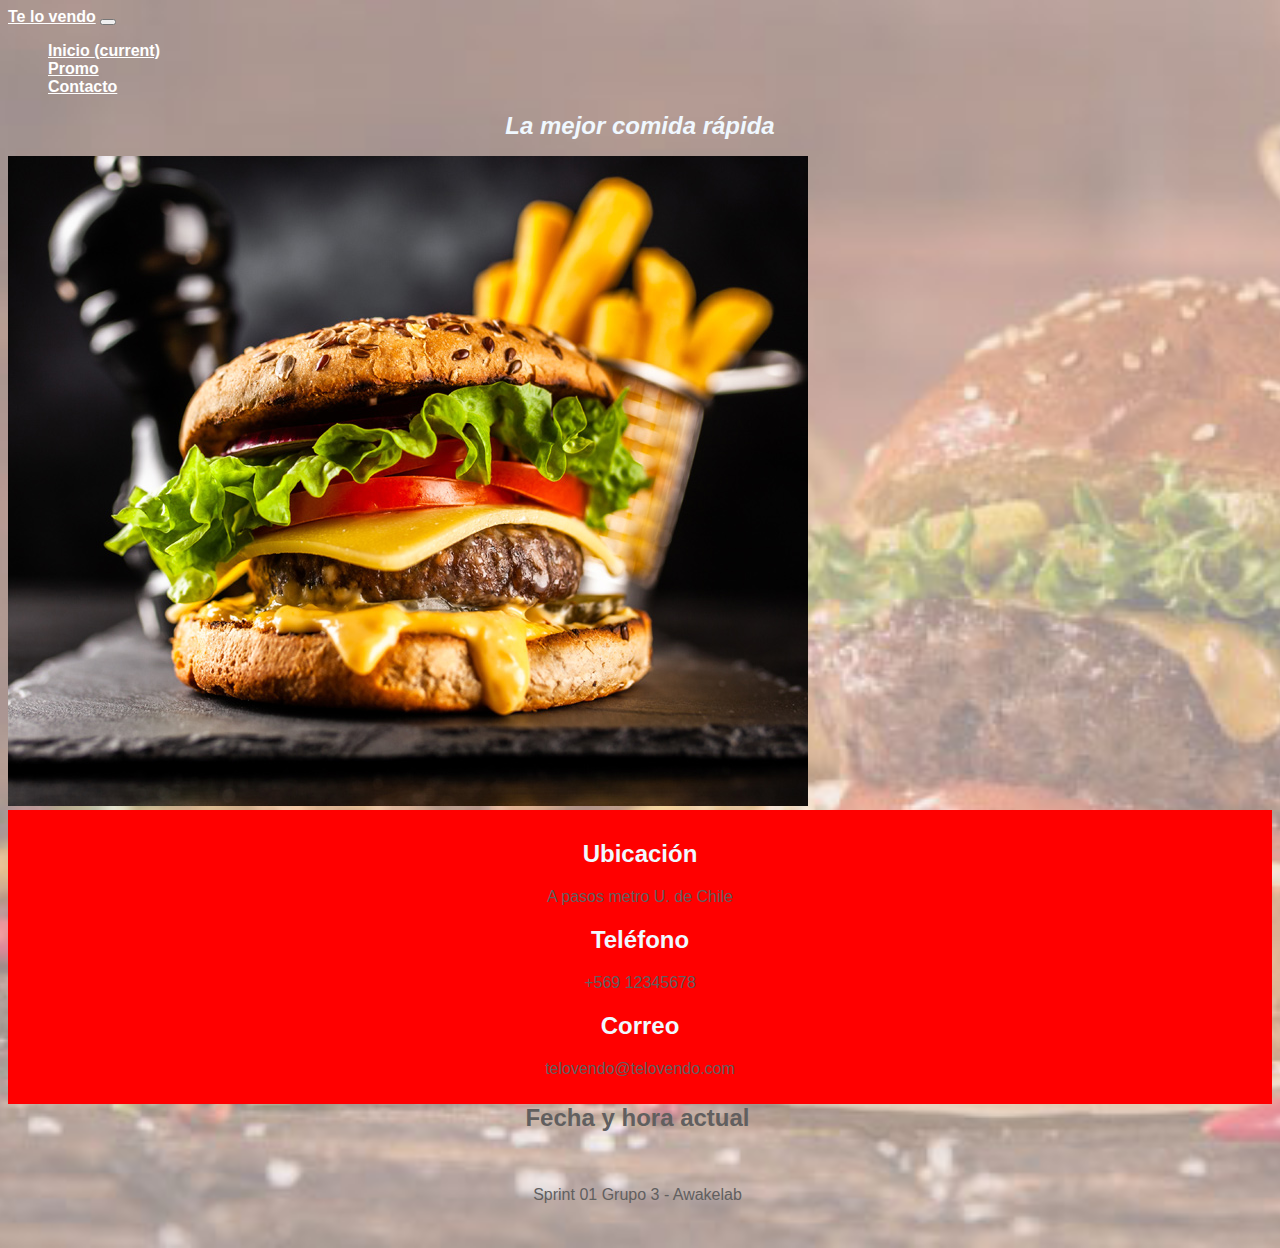
<file: index.html>
<!DOCTYPE html>
<html lang="en">
<head>
    <meta charset="UTF-8">
    <meta http-equiv="X-UA-Compatible" content="IE=edge">
    <meta name="viewport" content="width=device-width, initial-scale=1.0">
    <title>Clase 3 - Ejercicio práctico 3</title>
    <link rel="stylesheet" href="estilos.css">
    <link rel="stylesheet" href="https://cdn.jsdelivr.net/npm/bootstrap@4.6.0/dist/css/bootstrap.min.css" integrity="sha384-B0vP5xmATw1+K9KRQjQERJvTumQW0nPEzvF6L/Z6nronJ3oUOFUFpCjEUQouq2+l" crossorigin="anonymous">
</head>
<body>
    <header>
        <nav class="navbar navbar-expand-lg navbar-light bg-light">
            <a class="navbar-brand text-primary" href="index.html">Te lo vendo</a>
            <button class="navbar-toggler" type="button" data-toggle="collapse" data-target="#navbarSupportedContent" aria-controls="navbarSupportedContent" aria-expanded="false" aria-label="Toggle navigation">
              <span class="navbar-toggler-icon"></span>
            </button>
            <div class="collapse navbar-collapse" id="navbarSupportedContent">
              <ul class="navbar-nav ml-auto">
                <li class="nav-item active">
                  <a class="nav-link" href="./index.html">Inicio <span class="sr-only">(current)</span></a>
                </li>
                <li class="nav-item">
                  <a class="nav-link" href="./promo.html">Promo</a>
                </li>
                <li class="nav-item">
                    <a class="nav-link" href="./contacto.html">Contacto</a>
                </li>            
              </ul>
              
            </div>
          </nav>
    </header>
    <main>
        <div class="principal">
            <h1>La mejor comida rápida</h1>
        </div>  
        <img src="./img/burger01.jpg" class="img-fluid" alt="...">
    </main>

    <aside>
        <h2>Ubicación</h2>
        <p>A pasos metro U. de Chile</p>
        <h2>Teléfono</h2>
        <p>+569 12345678</p>
        <h2>Correo</h2>
        <p>telovendo@telovendo.com</p>
    </aside>
   

    <footer>
       <h2>Fecha y hora actual</h2>
       <p id="fecha"></p>
       <br/>
       <p class="font-weight-bold">Sprint 01 Grupo 3 - Awakelab</p> 
    </footer>
       
    <script src="https://code.jquery.com/jquery-3.5.1.slim.min.js" integrity="sha384-DfXdz2htPH0lsSSs5nCTpuj/zy4C+OGpamoFVy38MVBnE+IbbVYUew+OrCXaRkfj" crossorigin="anonymous"></script>
    <script src="https://cdn.jsdelivr.net/npm/bootstrap@4.6.0/dist/js/bootstrap.bundle.min.js" integrity="sha384-Piv4xVNRyMGpqkS2by6br4gNJ7DXjqk09RmUpJ8jgGtD7zP9yug3goQfGII0yAns" crossorigin="anonymous"></script>
</body>
</html>
</file>
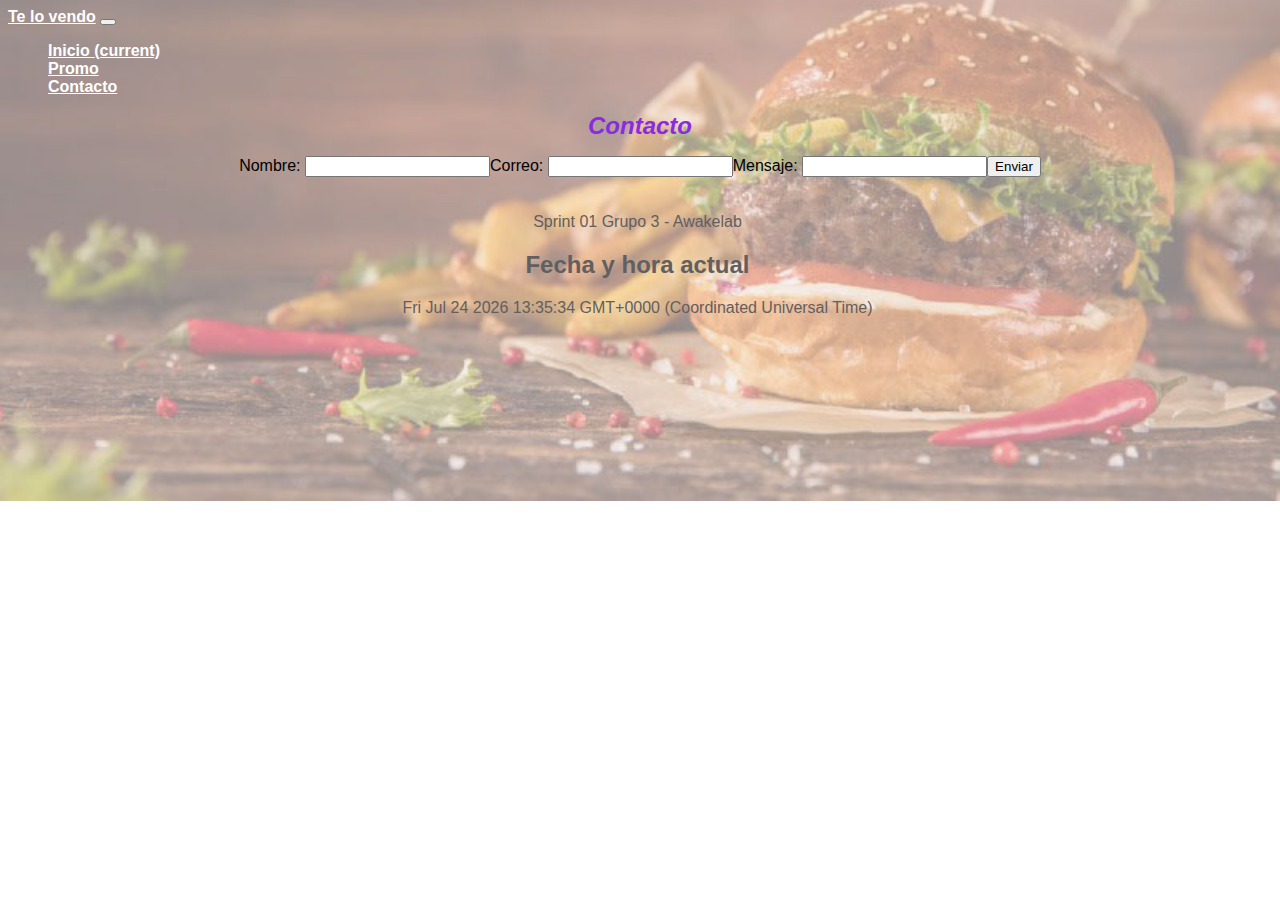
<file: contacto.html>
<!DOCTYPE html>
<html lang="en">
<head>
    <meta charset="UTF-8">
    <meta http-equiv="X-UA-Compatible" content="IE=edge">
    <meta name="viewport" content="width=device-width, initial-scale=1.0">
    <title>Contacto</title>
    <link rel="stylesheet" href="estilos.css">
    <link rel="stylesheet" href="https://cdn.jsdelivr.net/npm/bootstrap@4.6.0/dist/css/bootstrap.min.css" integrity="sha384-B0vP5xmATw1+K9KRQjQERJvTumQW0nPEzvF6L/Z6nronJ3oUOFUFpCjEUQouq2+l" crossorigin="anonymous">
</head>
<body>
    <header>
      <nav class="navbar navbar-expand-lg navbar-light bg-light">
        <a class="navbar-brand text-primary" href="index.html">Te lo vendo</a>
        <button class="navbar-toggler" type="button" data-toggle="collapse" data-target="#navbarSupportedContent" aria-controls="navbarSupportedContent" aria-expanded="false" aria-label="Toggle navigation">
          <span class="navbar-toggler-icon"></span>
        </button>
        <div class="collapse navbar-collapse" id="navbarSupportedContent">
          <ul class="navbar-nav ml-auto">
            <li class="nav-item active">
              <a class="nav-link" href="./index.html">Inicio <span class="sr-only">(current)</span></a>
            </li>
            <li class="nav-item">
              <a class="nav-link" href="./promo.html">Promo</a>
            </li>
            <li class="nav-item">
                <a class="nav-link" href="./contacto.html">Contacto</a>
            </li>            
          </ul>
          
        </div>
      </nav>
    </header>
    <main class="contacto">
        <h1>Contacto</h1>
        <form class ="form" action="./index.html" id="formulario">
          <label>
              Nombre: <input type="text" name="nombre" id="nombre">
          </label>
          <label>
              Correo: <input type="email" name="correo" id="correo">
          </label>
          <label>
              Mensaje: <input type="text" name="mensaje" id="mensaje">
          </label>
          <input type="submit" value="Enviar" href="./index.html">
        </form>
    </main>

    <footer><p>Sprint 01 Grupo 3 - Awakelab</p>  
      <h2>Fecha y hora actual</h2>
      <p id="fecha"></p>
   </footer>
    <script src="https://code.jquery.com/jquery-3.5.1.slim.min.js" integrity="sha384-DfXdz2htPH0lsSSs5nCTpuj/zy4C+OGpamoFVy38MVBnE+IbbVYUew+OrCXaRkfj" crossorigin="anonymous"></script>
    <script src="https://cdn.jsdelivr.net/npm/bootstrap@4.6.0/dist/js/bootstrap.bundle.min.js" integrity="sha384-Piv4xVNRyMGpqkS2by6br4gNJ7DXjqk09RmUpJ8jgGtD7zP9yug3goQfGII0yAns" crossorigin="anonymous"></script>
    <script src="./javaescript/js.js"></script>
  </body>
</html>
</file>
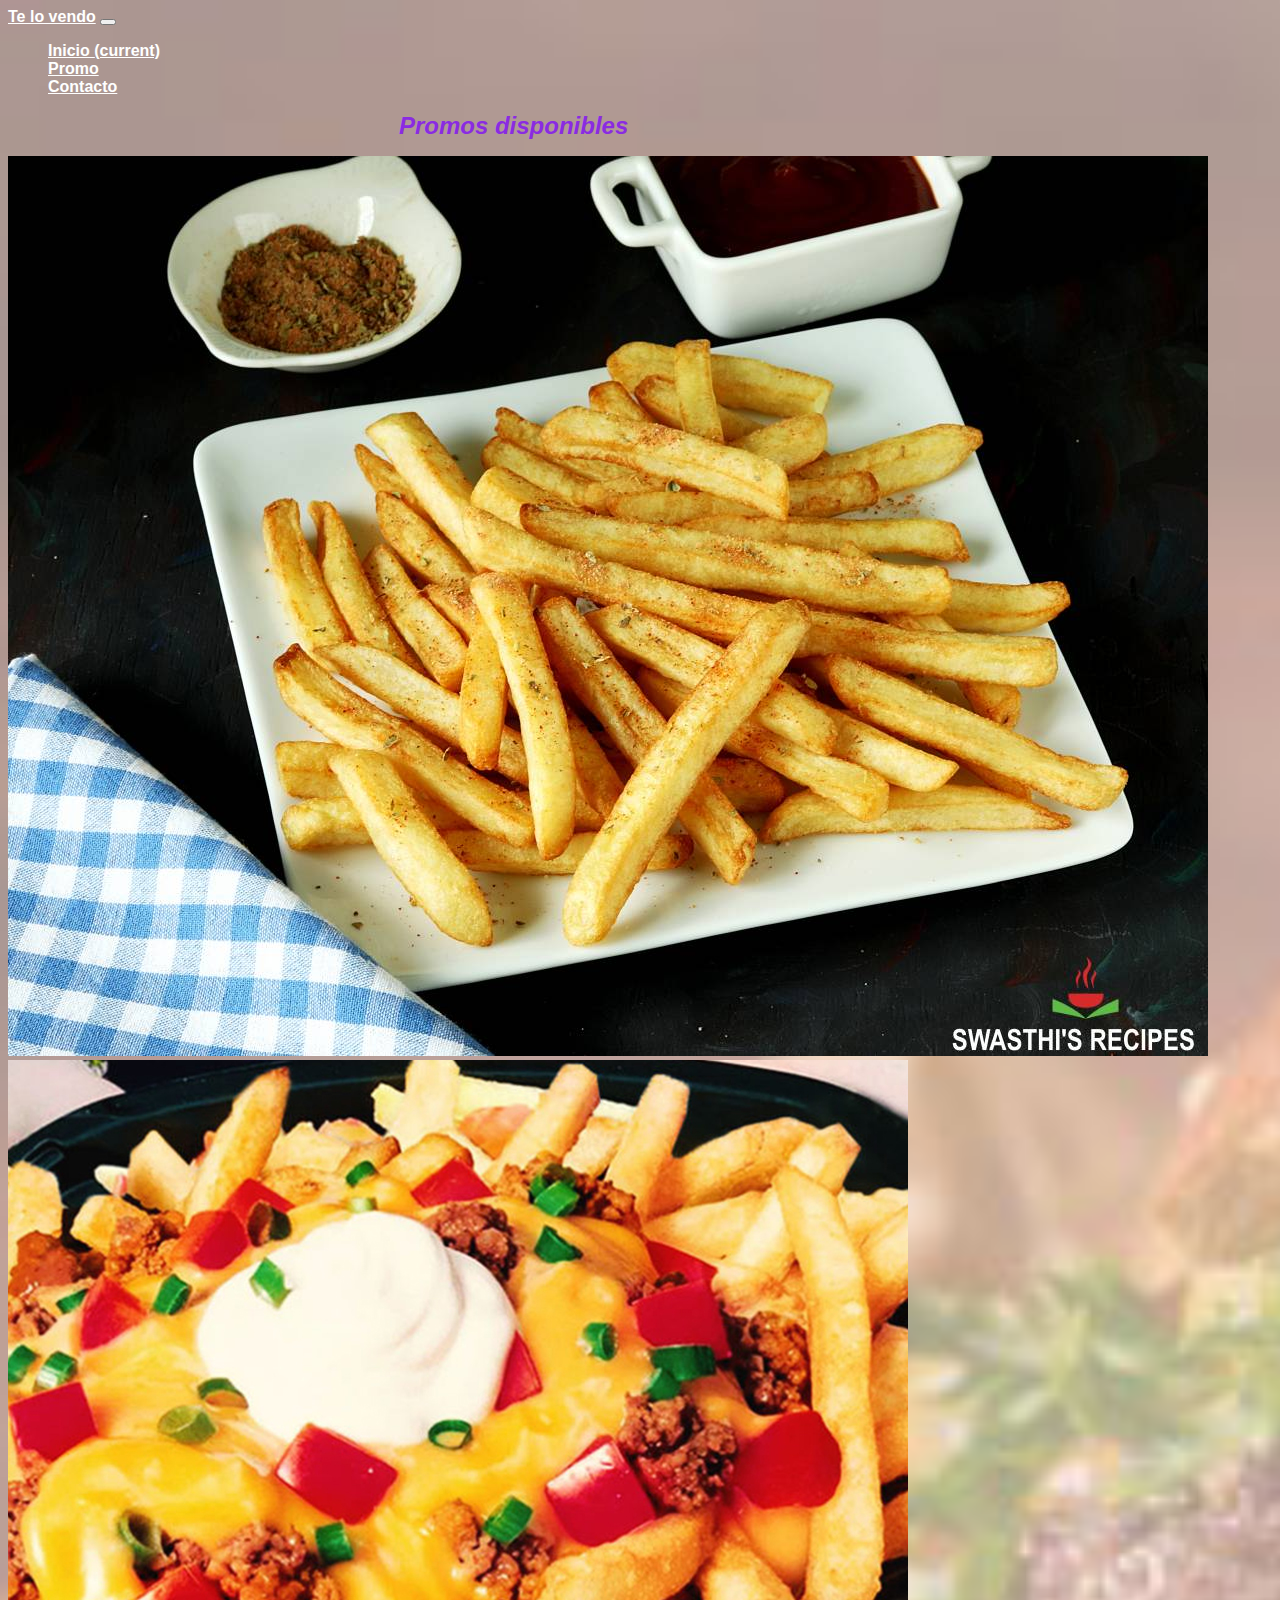
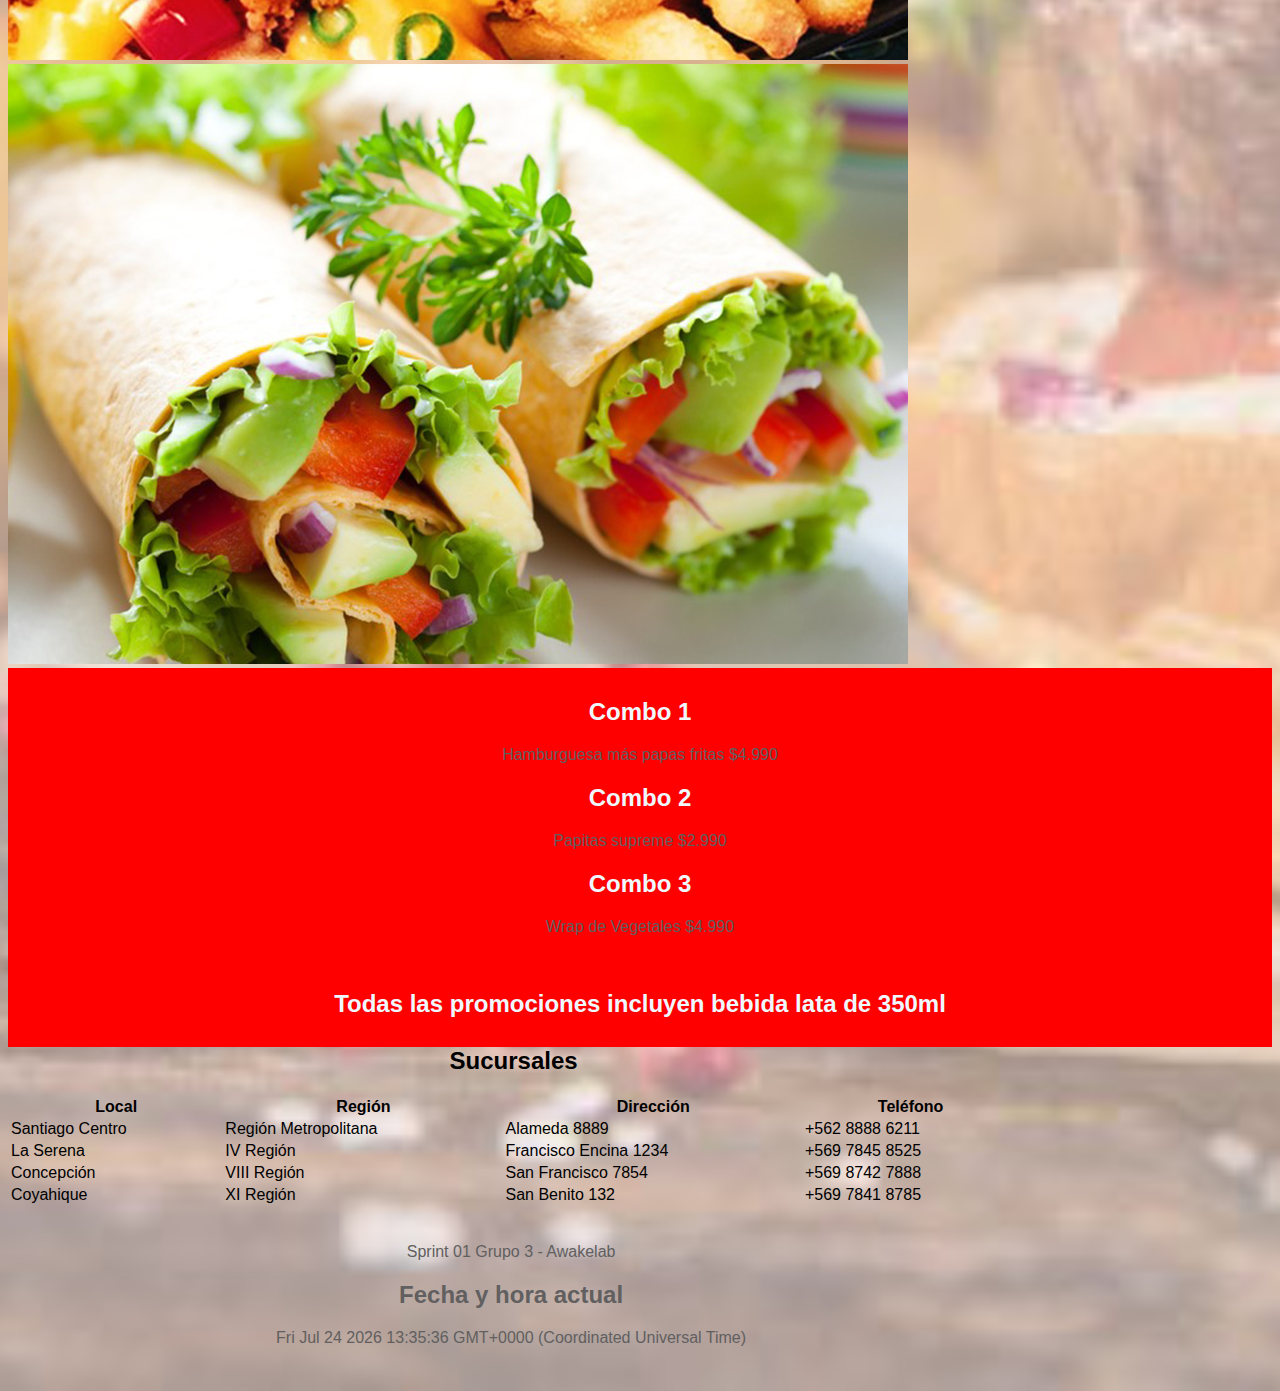
<file: promo.html>
<!DOCTYPE html>
<html lang="en">

<head>
  <meta charset="UTF-8">
  <meta http-equiv="X-UA-Compatible" content="IE=edge">
  <meta name="viewport" content="width=device-width, initial-scale=1.0">
  <title>Promociones</title>
  <link rel="stylesheet" type="text/css" href="https://cdn.datatables.net/v/dt/dt-1.10.25/datatables.min.css" />
  <link rel="stylesheet" href="estilos.css">
  <link rel="stylesheet" href="https://cdn.jsdelivr.net/npm/bootstrap@4.6.0/dist/css/bootstrap.min.css"
    integrity="sha384-B0vP5xmATw1+K9KRQjQERJvTumQW0nPEzvF6L/Z6nronJ3oUOFUFpCjEUQouq2+l" crossorigin="anonymous">
  <script src="https://cdnjs.cloudflare.com/ajax/libs/jquery/3.6.0/jquery.min.js"></script>
  </head>

<body>
  <header>
    <nav class="navbar navbar-expand-lg navbar-light bg-light">
      <a class="navbar-brand text-primary" href="index.html">Te lo vendo</a>
      <button class="navbar-toggler" type="button" data-toggle="collapse" data-target="#navbarSupportedContent" aria-controls="navbarSupportedContent" aria-expanded="false" aria-label="Toggle navigation">
        <span class="navbar-toggler-icon"></span>
      </button>
      <div class="collapse navbar-collapse" id="navbarSupportedContent">
        <ul class="navbar-nav ml-auto">
          <li class="nav-item active">
            <a class="nav-link" href="./index.html">Inicio <span class="sr-only">(current)</span></a>
          </li>
          <li class="nav-item">
            <a class="nav-link" href="./promo.html">Promo</a>
          </li>
          <li class="nav-item">
              <a class="nav-link" href="./contacto.html">Contacto</a>
          </li>            
        </ul>
        
      </div>
    </nav>
  </header>
  <main>
    <div class="row">
      <div class="col-lg-4 container">
        <h1>Promos disponibles</h1>
        <img src="./img/papitas.jpg" class="img-fluid" alt="...">
        <img src="./img/supreme.jpg" class="img-fluid" alt="...">
        <img src="./img/wrap.jpg" class="img-fluid" alt="...">
      </div>
    </div>
  </main>

  <aside>

    <h2>Combo 1</h2>
    <p>Hamburguesa más papas fritas $4.990</p>
    <h2>Combo 2</h2>
    <p>Papitas supreme $2.990</p>
    <h2>Combo 3</h2>
    <p>Wrap de Vegetales $4.990</p>
    <br>
    <h2>Todas las promociones incluyen bebida lata de 350ml</h2>
  </aside>
  <div class="container">
    <h2 style="text-align: center;">Sucursales</h2>

    
    <table id="example" class="display" style="width:100%">
      <thead>
        <tr>
          <th>Local</th>
          <th>Región</th>
          <th>Dirección</th>
          <th>Teléfono</th>
        </tr>
      </thead>
      <tbody>
        <tr>
          <td>Santiago Centro</td>
          <td>Región Metropolitana</td>
          <td>Alameda 8889</td>
          <td>+562 8888 6211</td>
        </tr>
        <tr>
          <td>La Serena</td>
          <td>IV Región</td>
          <td>Francisco Encina 1234</td>
          <td>+569 7845 8525</td>
        </tr>
        <tr>
          <td>Concepción</td>
          <td>VIII Región</td>
          <td>San Francisco 7854</td>
          <td>+569 8742 7888</td>
        </tr>
        <tr>
          <td>Coyahique</td>
          <td>XI Región</td>
          <td>San Benito 132</td>
          <td>+569 7841 8785</td>
        </tr>
      </tbody>
      <table>
  </div>

  <footer>
    <p>Sprint 01 Grupo 3 - Awakelab</p>
    <h2>Fecha y hora actual</h2>
    <p id="fecha"></p>
  </footer>
  <script src="https://code.jquery.com/jquery-3.5.1.slim.min.js"
    integrity="sha384-DfXdz2htPH0lsSSs5nCTpuj/zy4C+OGpamoFVy38MVBnE+IbbVYUew+OrCXaRkfj"
    crossorigin="anonymous"></script>
  <script type="text/javascript" src="https://cdn.datatables.net/v/dt/dt-1.10.25/datatables.min.js"></script>
  <script src="https://cdn.jsdelivr.net/npm/bootstrap@4.6.0/dist/js/bootstrap.bundle.min.js"
    integrity="sha384-Piv4xVNRyMGpqkS2by6br4gNJ7DXjqk09RmUpJ8jgGtD7zP9yug3goQfGII0yAns"
    crossorigin="anonymous"></script>
  <script src="./javaescript/js.js"></script>
</body>

</html>
</file>
<file: estilos.css>
/*header{
    background-color: #D86951;
    color: rgb(255, 255, 255);
    text-align: center;
    font-size: 36px;
    height: 80px;
    padding-top: 20px;
    padding-bottom: 20px;
    font-family: sans-serif;
    font-weight: bold;
    font: left;
    box-sizing: border-box;
}*/
/*main{
    width: 60%;
    height: 100vh;
    float: left;
    box-sizing: border-box;
    
}
*/
h1{
    font-family: sans-serif;
    font-size: 24px;
    font-style: italic;
    color: blueviolet;
    text-align: center;
}

/*.principal{
    background-image: url(./img/burger01.jpg);
    background-repeat: no-repeat;
    background-size: cover;
    background-position: center center;
    height: 100vh;
    display: flex;
    align-items:flex-start;
    justify-content: center;
}*/
.principal h1{
    font-family: sans-serif;
    font-size: 24px;
    color: aliceblue;
    align-items: center;
}

/*nav{
    text-align: center;
    color: aliceblue;
    width: 20%;
    float: left;
    box-sizing: border-box;
    height: 300px;

}*/
a{
    color: white;
    font-family: sans-serif;
    font-weight: bold;
    list-style: none;
}
li{
    list-style: none;
}

a.link:hover{
    color: green;
    background-color: lightgray;
}
a.link:link{
    color: rgb(0, 0, 0);
}
a.link:visited{
    color: black;
}

.combos {
    display: flex;
    justify-content: center;
    align-items: center;

}

.combos img {

    width: 29vh;
    justify-content: center;
    align-items: center;

}
aside{
    background-color: rgb(255, 0, 0);
    color: aliceblue;
    text-align: center;
    padding-top: 10px;
    padding-bottom: 10px;
    width: 100%;
    float: left;
    box-sizing: border-box;

}

footer{
    color: aliceblue;
    text-align: center;
    padding-top: 20px;
    padding-bottom: 20px;
    padding-right: 5px;
    width: 100%;
    
    box-sizing: border-box;
    bottom: 0;
    
}

body{
    font-family: Verdana, Geneva, Tahoma, sans-serif;
    background-image: url(./img/burger02.jpg);
    background-repeat: no-repeat;
    background-position: center center;
    background-size: cover;
}
.form {
    display: flex;
    flex-direction: row;
    justify-content: center;
}

footer h2,p{
    color: rgb(97, 95, 95)
}

.container {
    width: 80%;
}
</file>
